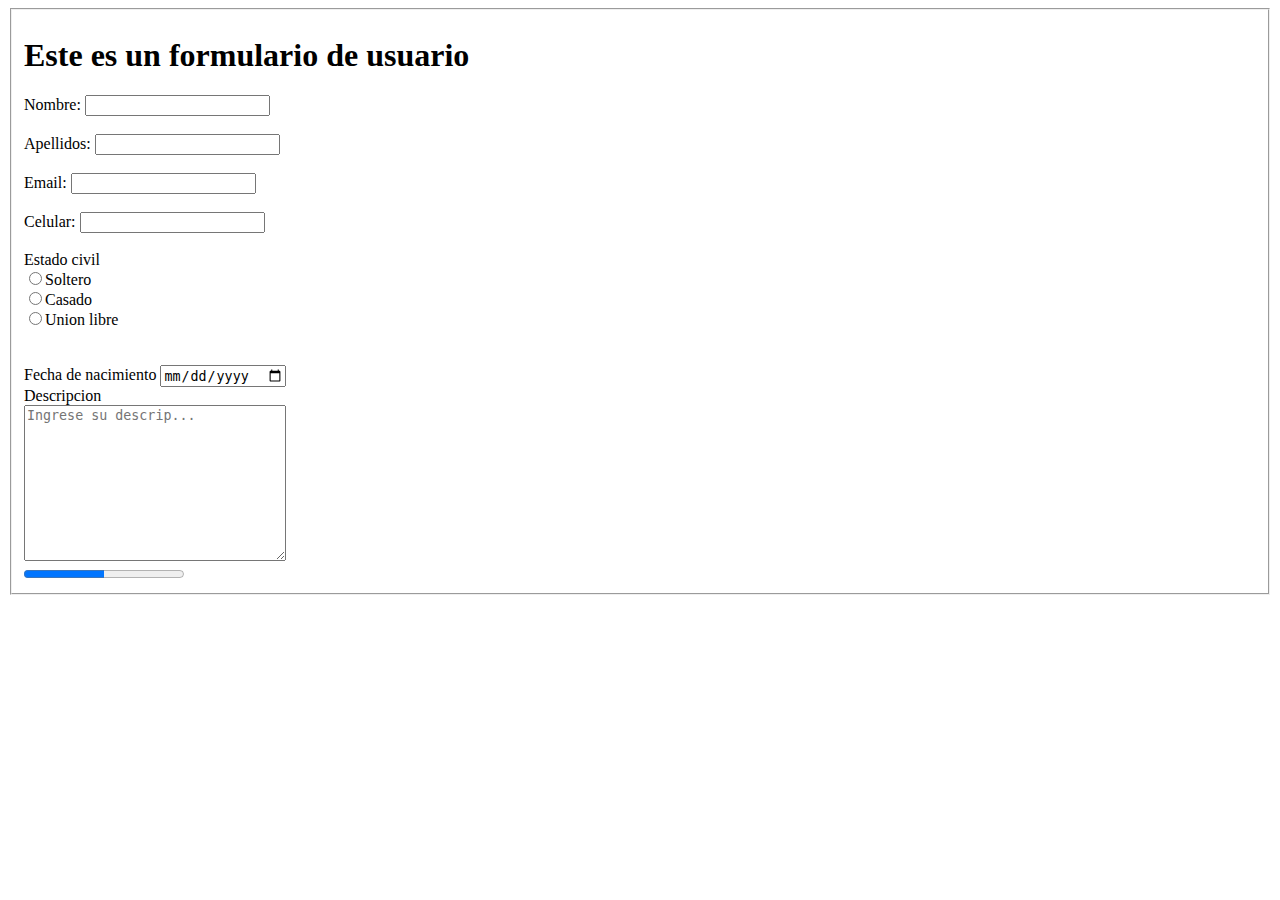
<file: otros/clase14032023.html>
<!DOCTYPE html>
<html lang="en">
<head>
    <meta charset="UTF-8">
    <meta http-equiv="X-UA-Compatible" content="IE=edge">
    <meta name="viewport" content="width=device-width, initial-scale=1.0">
    <title>Document</title>
</head>
<body>
    <form action="">
        <fieldset>
            <h1>Este es un formulario de usuario</h1>
            <label for="">Nombre:</label>
            <input type="text">
            <br><br>
            <label for="">Apellidos:</label>
            <input type="text">
            <br><br>
            <label for="">Email:</label>
            <input type="text">
            <br><br>
            <label for="">Celular:</label>
            <input type="text">
            <br><br>
            <label for="">Estado civil</label>
            <br>
            <input type="radio" name="civil">Soltero
            <br>
            <input type="radio" name="civil">Casado
            <br>
            <input type="radio" name="civil">Union libre
            <br><br>
            <br>
            <label for="">Fecha de nacimiento</label>
            <input type="date" >
            <br>
            <label for="">Descripcion</label>
            <br>
            <textarea placeholder="Ingrese su descrip..." name="" id="" cols="30" rows="10"></textarea>
            <br>
            <progress value="100" max="200" ></progress>

        </fieldset>
    </form>

</body>
</html>
</file>
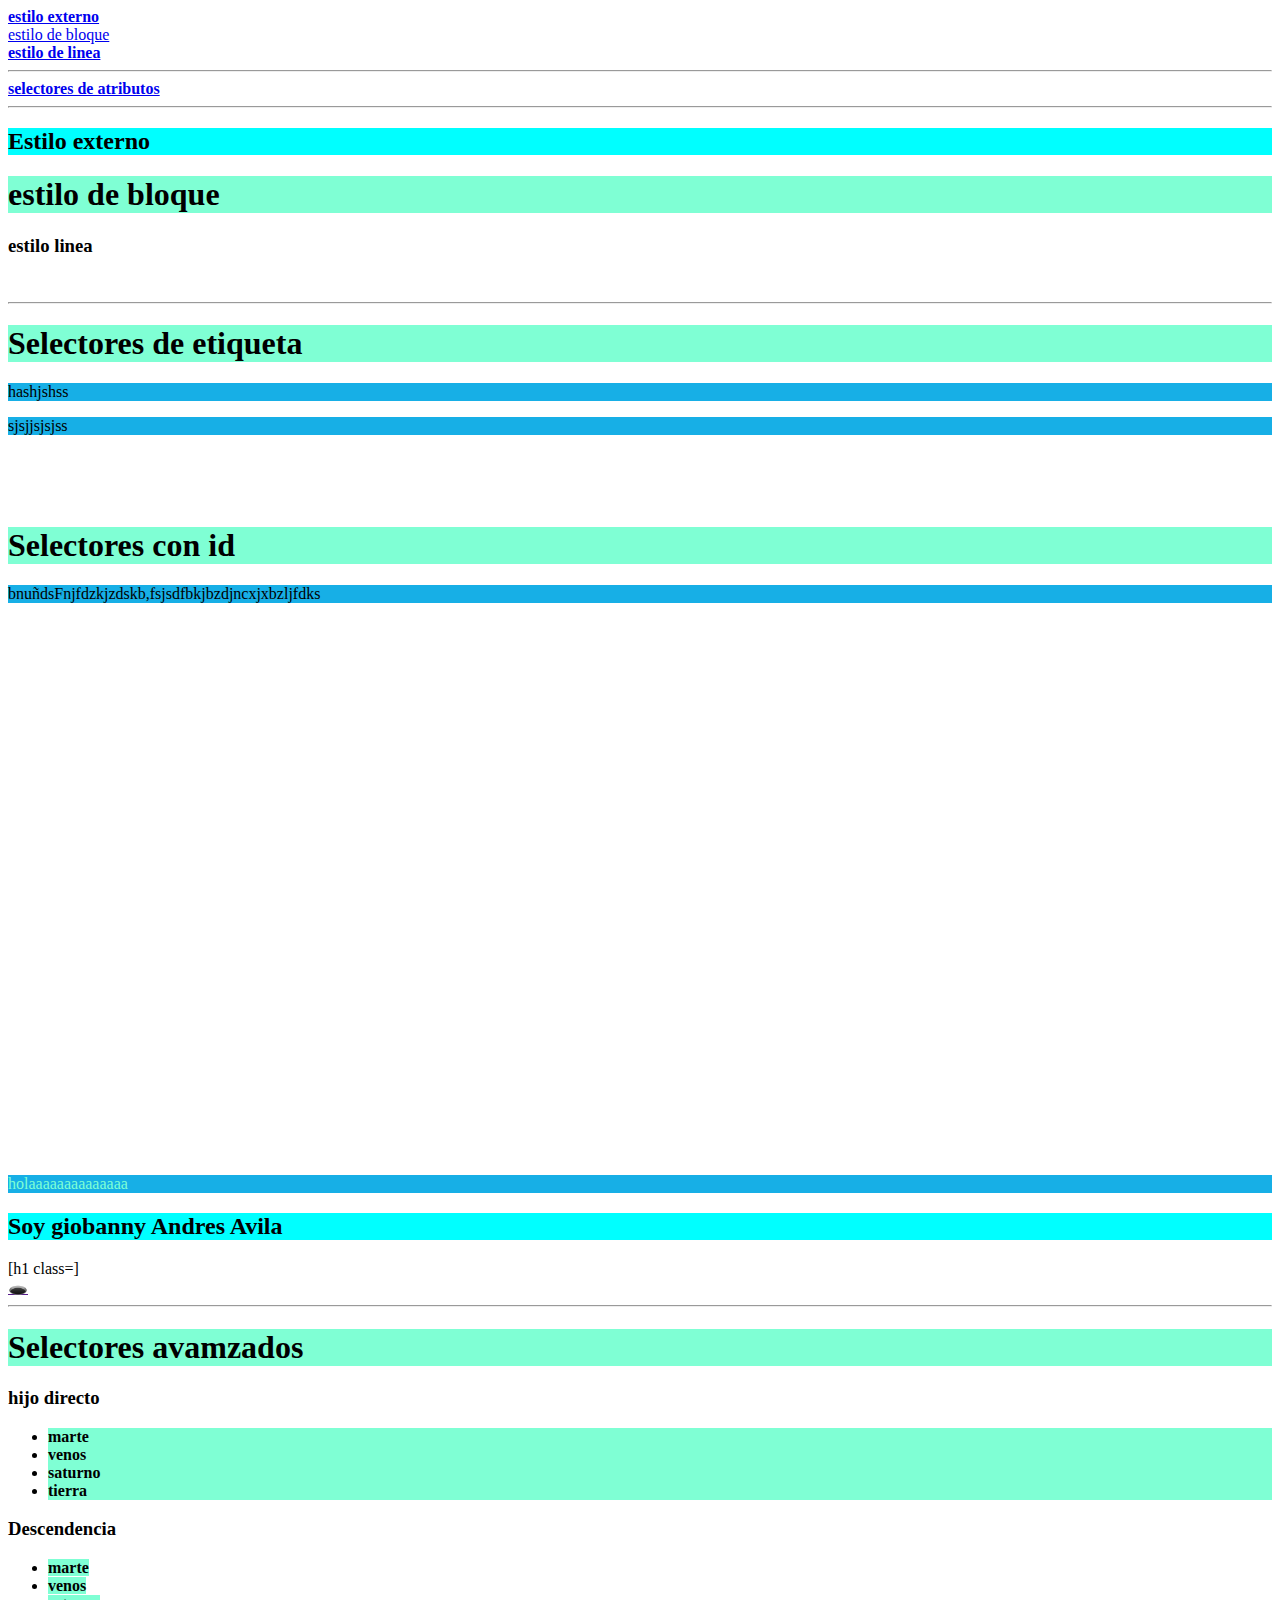
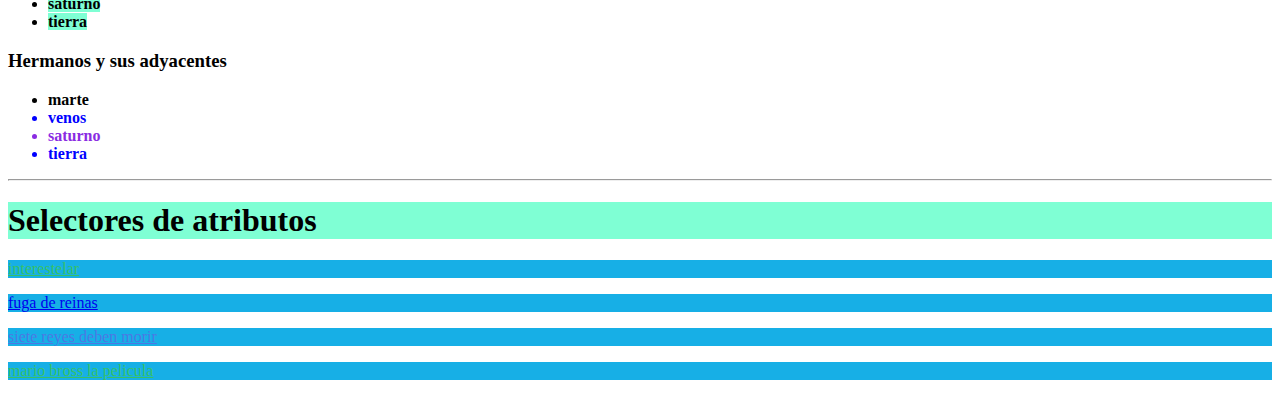
<file: otros/clase18042023.html>
<!DOCTYPE html>
<html lang="en">
<head>
    <meta charset="UTF-8">
    <meta http-equiv="X-UA-Compatible" content="IE=edge">
    <meta name="viewport" content="width=device-width, initial-scale=1.0">
    <title>Document</title>
    <link rel="stylesheet" href="style.css">
    <style>
        h1{
            background-color: aquamarine;
        }
        html{
            scroll-behavior: smooth;
        }
    </style>
</head>
<body>
    <nav>
        <a href="clase18042023.html#estilo-externo"><b>estilo externo</b></a>
        <br>
        <a href="clase18042023.html#estilo-bloque"><b></b>estilo de bloque</a>
        <br>
        <a href="clase18042023.html#estilo-linea"><b>estilo de linea</b></a>
        <hr>
        <a href="clase18042023.html#sele-atrib"><b>selectores de atributos</b></a>
        <hr>
    </nav>
    <section>
        <h2>Estilo externo</h2>
        <h1>estilo de bloque</h1>
        <h3>estilo linea</h3>
    </section>
    <br>
    <hr>
    <section>
        <h1>Selectores de etiqueta</h1>
        <p>hashjshss</p>
        <p>sjsjjsjsjss</p>
        <br><br><br>
        <h1>Selectores con id</h1>
        <p>bnuñdsFnjfdzkjzdskb,fsjsdfbkjbzdjncxjxbzljfdks</p>
    </section>
    <br><br><br><br><br><br><br><br><br><br><br><br><br><br><br><br><br><br><br><br><br><br><br><br><br><br><br><br><br><br>
    <p id="slec-id">holaaaaaaaaaaaaaa</p>
    <h2 class="sele-class">Soy giobanny Andres Avila</h2>
    [h1 class=]
    <br>
    <a href="">🕳️</a>
    <hr>
    <h1 id="sele-ava">Selectores avamzados</h1>
    <h3>hijo directo</h3>
    <a href=""></a>
    <ul class="sele-hijo-des">
        <li><b>marte</b></li>
        <li><b>venos</b></li>
        <li><b>saturno</b></li>
        <li><b>tierra</b></li>
    </ul>
    <h3>Descendencia</h3>
    <ul class="sele-des">
        <li><b>marte</b></li>
        <li><b>venos</b></li>
        <li><b>saturno</b></li>
        <li><b>tierra</b></li>
    </ul>
    <h3>Hermanos y sus adyacentes</h3>
    <ul>
        <li class="sele-hermano"><b>marte</b></li>
        <li class="her-adya"><b>venos</b></li>
        <li><b>saturno</b></li>
        <li><b>tierra</b></li>
    </ul>
    <hr>
    <section>
        <h1 id="sele-atrib">Selectores de atributos</h1>
        <a href="https://ww3.pelisplushd.nz/pelicula/interstellar" target="_blank" class="selec-guion-gene">
            <p class="sele-desendiente">interestelar</p>
        </a>
        <a href="http://ww3.pelisplushd.nz/pelicula/fuga-de-reinas" target="_blank" class="selec-guion-gene">
            <p class="sele desendiente">fuga de reinas</p>
        </a>
        <a href="http://ww3.pelisplushd.nz/pelicula/the-last-kingdom-siete-reyes-deben-morir" target="_blank" class="selec-guion-gene">
            <p class="sele desendiente">siete reyes deben morir</p>
        </a>
        <a href="https://ww3.pelisplushd.nz/pelicula/super-mario-bros-la-pelicula" target="_top" class="selec-guion-gene">
            <p class="sele-desendiente">mario bross la pelicula</p>
        </a>
    </section>


</body>
</html>
</file>
<file: otros/style.css>
h2{
    background-color: aqua;
}

p{
    background-color: rgb(23, 175, 230);
}

/*este va a ser un selector id

*/
#slec-id{
    color: aquamarine;
}

/*Este es un selector de class
*/

/* selectores avanzados
slectores de hijos directos*/

.sele-hijo-des >li{
    background-color: aquamarine;

}

/* Este es un selector de descendia */

.sele-des b{
    background-color: aquamarine;
}

/* Esto es un selector con hermano*/

.sele-hermano ~ li{
    color: blue;
}

/* hermanos adyacentes*/

.her-adya +li{
    color: blueviolet;
}

/* Selectores de atributos*/

.selec-guion-gene [target]{
    color: rgb(255, 0, 208);
}

.selec-guion-gene [target="_top"]{
    color: chartreuse;
}

.selec-guion-gene[href*="fil"]{
    color: burlywood;
}

.selec-guion-gene[href^="https:"]{
    color: rgba(70, 202, 43, 0.692);
}

.selec-guion-gene[href$="morir"]{
    color: rgba(101, 94, 227, 0.692);
}

.selec-guion-gene b[class~="sele-"]{
    color: rgba(101, 94, 227, 0.692);
}
.selec-guion-gene b[class|="sele"]{
    color: rgba(101, 94, 227, 0.692);
}
</file>
